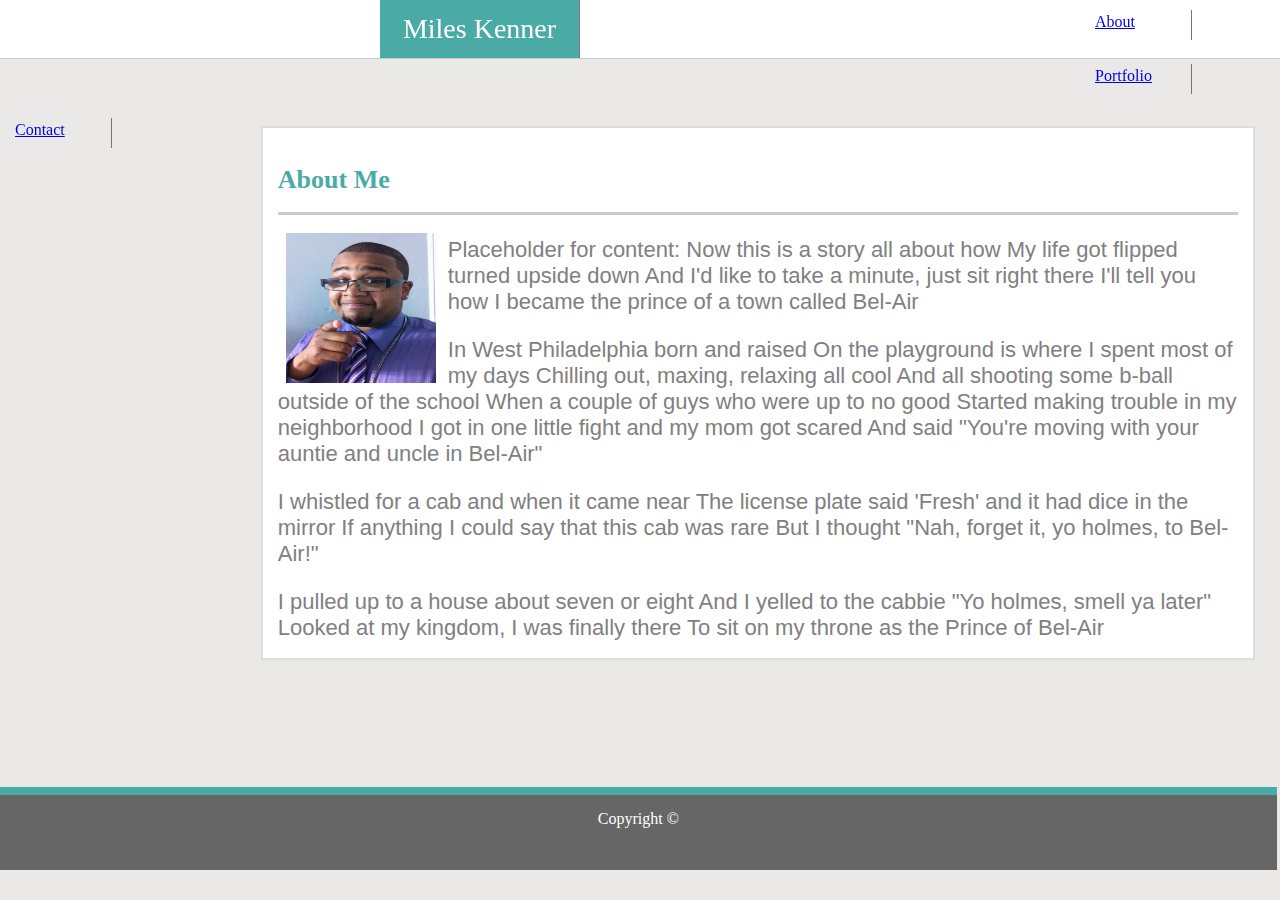
<file: index.html>
<!DOCTYPE html>
<html>
<head>
    <meta charset="utf-8" />
    <meta http-equiv="X-UA-Compatible" content="IE=edge">
    <title>Miles Kenner's Portfolio</title>
    <meta name="viewport" content="width=device-width, initial-scale=1">
    <link rel="stylesheet" type="text/css" media="screen" href="style.css"/>
    <!-- <script src="main.js"></script> -->
</head>
<header>
    <div id="me" class="nav">
        Miles Kenner
    </div>
    <!-- Ask why position moves when I shrink the web browser.-->
    <div id="about" class="nav"> 
        <a href="index.html">About</a>
    </div>
    <div id="portfolio" class="nav">
       <a href="portfolio.html">Portfolio</a> 
    </div>
    <div id="contact" class="nav">
        <a href="contact.html">Contact</a>
    </div>
   
</header>
<body>
    <div class="event" id="About Me">
        <h2>
            About Me
        </h2>
        <div class="content"> 
            <div id="selfie">
                <!-- <p>
                    Selfie Placeholder
                </p> -->
                <img src="images/selfie.jpg" alt="Miles Kenner" width="150" height="150">
            </div>
            <p>Placeholder for content: Now this is a story all about how
                    My life got flipped turned upside down
                    And I'd like to take a minute, just sit right there
                    I'll tell you how I became the prince of a town called Bel-Air</p>
            <p>In West Philadelphia born and raised
                    On the playground is where I spent most of my days
                    Chilling out, maxing, relaxing all cool
                    And all shooting some b-ball outside of the school
                    When a couple of guys who were up to no good
                    Started making trouble in my neighborhood
                    I got in one little fight and my mom got scared
                    And said "You're moving with your auntie and uncle in Bel-Air"</p> 
            <p>I whistled for a cab and when it came near
                    The license plate said 'Fresh' and it had dice in the mirror
                    If anything I could say that this cab was rare
                    But I thought "Nah, forget it, yo holmes, to Bel-Air!"
             </p> 
            <p>I pulled up to a house about seven or eight
                And I yelled to the cabbie "Yo holmes, smell ya later"
                Looked at my kingdom, I was finally there
                To sit on my throne as the Prince of Bel-Air
            </p>        
        </div>
    </div>

    <!-- <div class="event"  id="pics">
       <h2>
           Portfolio
       </h2>
       <div class="content">
           <div class="pics" id="food">
               <div class="banner">Food</div>
            </div>
           <div class="pics" id="games">
               <div class="banner">Games</div>
           </div>
           <div class="pics" id="sleep">
               <div class="banner">Sleep</div>
          </div>
           <div class="pics" id="movies">
               <div class="banner">Movies</div>
        </div>
           <div class="pics" id="music">
               <div class="banner">Music</div>
          </div>
       </div>

    </div>

    <div class="event" id="contact">
            <h2 id="Hit Me Up">
                Contact
            </h2>
            <div class="content">
            <form>
                Name <br> 
                <input type="text" name="John Smith" class="fillin"><br>
                Email <br>
                <input type="test" name="example&#64gmail.com" class="fillin"><br>
                Message<br> 
                
                <input type="text" name="Input text here" id="messages"><br> 
                <input type="submit" value="submit" id="submit"> 
             </form>

            </div>
      -->

     
         </div>
    <div id="footer">
        Copyright &copy
    </div>
</body>
</html>
</file>
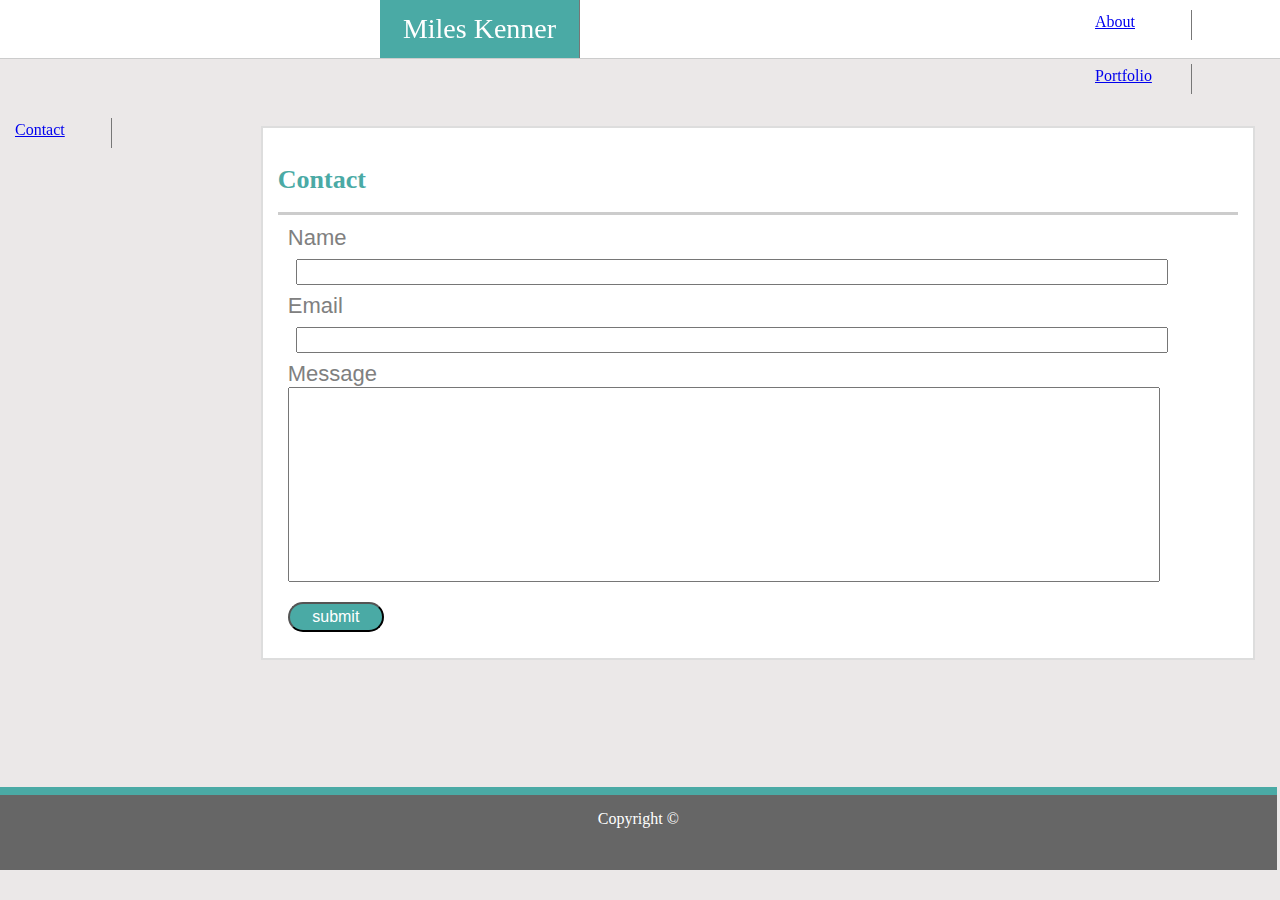
<file: contact.html>
<!DOCTYPE html>
<html>
<head>
    <meta charset="utf-8" />
    <meta http-equiv="X-UA-Compatible" content="IE=edge">
    <title>Miles Kenner's Portfolio</title>
    <meta name="viewport" content="width=device-width, initial-scale=1">
    <link rel="stylesheet" type="text/css" media="screen" href="style.css"/>
    <!-- <script src="main.js"></script> -->
</head>
<header>
    <div id="me" class="nav">
        Miles Kenner
    </div>
    <!-- Ask why position moves when I shrink the web browser.-->
    <div id="about" class="nav"> 
            <a href="index.html">About</a>
        </div>
        <div id="portfolio" class="nav">
           <a href="portfolio.html">Portfolio</a> 
        </div>
        <div id="contact" class="nav">
            <a href="contact.html">Contact</a>
        </div>
   
</header>


<body>
        <div class="event" id="contact">
                <h2 id="Hit Me Up">
                    Contact
                </h2>
                <div class="content">
                <form>
                    Name <br> 
                    <input type="text" name="John Smith" class="fillin"><br>
                    Email <br>
                    <input type="test" name="example&#64gmail.com" class="fillin"><br>
                    Message<br> 
                    <!-- Why doesn't the text start at the beginning of the text box?   -->
                    <input type="text" name="Input text here" id="messages"><br> 
                    <input type="submit" value="submit" id="submit"> 
                 </form>
    
                </div>
         
    
         
             </div>
</body>


<div id="footer">
        Copyright &copy
    </div>
</body>
</html>
</file>
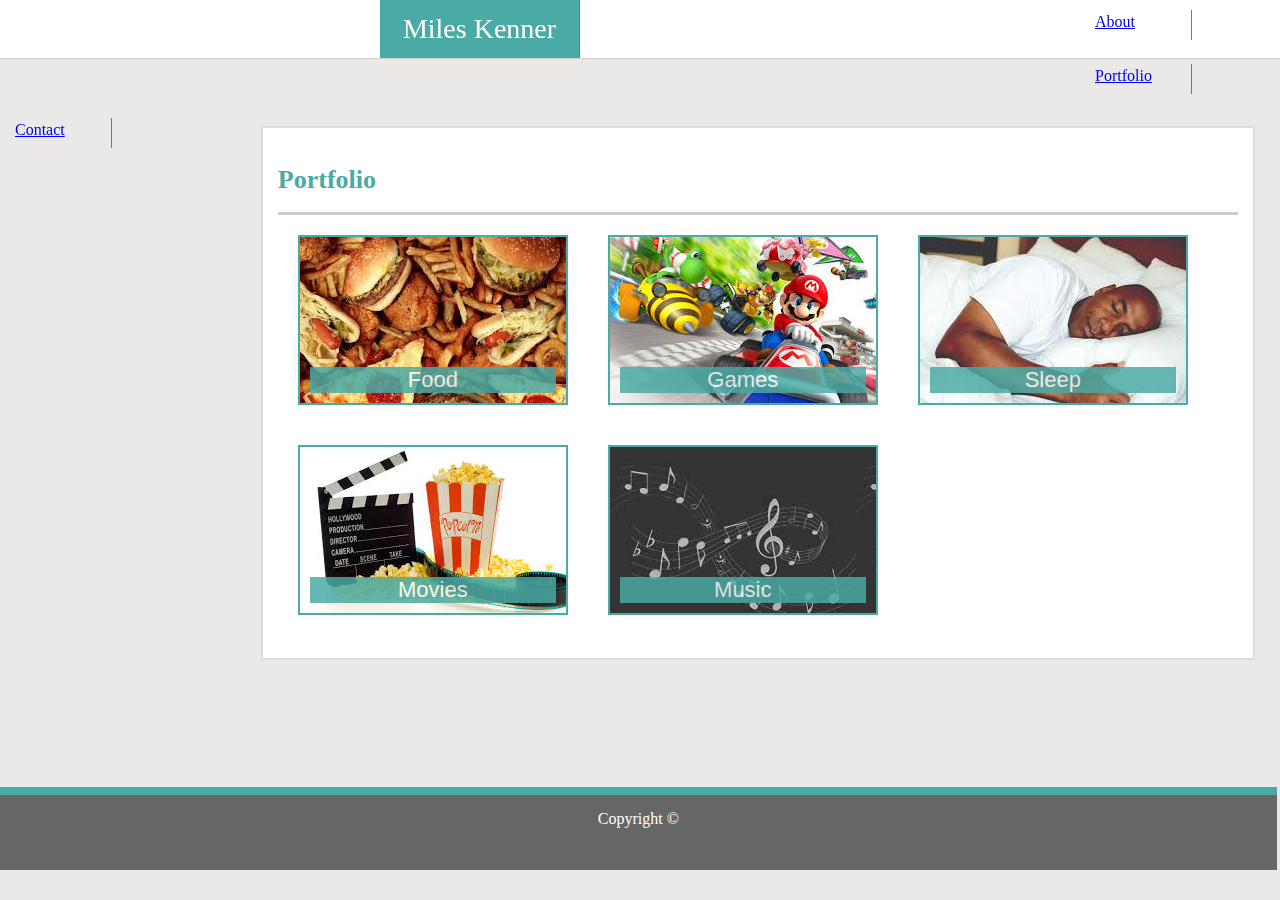
<file: portfolio.html>
<!DOCTYPE html>
<html>
<head>
    <meta charset="utf-8" />
    <meta http-equiv="X-UA-Compatible" content="IE=edge">
    <title>Miles Kenner's Portfolio</title>
    <meta name="viewport" content="width=device-width, initial-scale=1">
    <link rel="stylesheet" type="text/css" media="screen" href="style.css"/>
    <!-- <script src="main.js"></script> -->
</head>
<header>
    <div id="me" class="nav">
        Miles Kenner
    </div>
    <!-- Ask why position moves when I shrink the web browser.-->
    <div id="about" class="nav"> 
            <a href="index.html">About</a>
        </div>
        <div id="portfolio" class="nav">
           <a href="portfolio.html">Portfolio</a> 
        </div>
        <div id="contact" class="nav">
            <a href="contact.html">Contact</a>
        </div>
   
</header>
<body>
        <div class="event"  id="pics">
                <h2>
                    Portfolio
                </h2>
                <div class="content">
                    <div class="pics" id="food">
                        <div class="banner">Food</div>
                     </div>
                    <div class="pics" id="games">
                        <div class="banner">Games</div>
                    </div>
                    <div class="pics" id="sleep">
                        <div class="banner">Sleep</div>
                   </div>
                    <div class="pics" id="movies">
                        <div class="banner">Movies</div>
                 </div>
                    <div class="pics" id="music">
                        <div class="banner">Music</div>
                   </div>
                </div>
         
             </div>

</body>


<div id="footer">
        Copyright &copy
    </div>
</body>
</html>
</file>
<file: style.css>
body {
    background-color: #ebe8e8
}

header {
    background-color: #ffffff; 
    color: #777777; 
    height: 60px; 
    border-bottom: solid 1px #cccccc;
    width: 100%; 
    position: fixed; 
    margin-left: -8px; 
    margin-top: -10%; 
    margin-bottom: 20px; 
}

#me {
    background-color: #4aaaa5;
    color: #ffffff; 
    font-family: Georgia; 
    font-size: 28px; 
    height: 60px; 
    width:200px; 
    text-align: center; 
    padding-top: 15px;
    margin-left: 380px; 
    margin-right: 500px;
    margin-top: 0px; 
}

.nav {
    box-sizing: border-box;
    border-right: 1px solid #777777;
    float: left;
    width: 100px;
    padding: 3px;
    height: 30px;
    margin: 12px; 
}

.nav:hover {
    background-color: pink;
} 

#footer {
    background-color: #666666;
    border-top: solid 8px #4aaaa5;
    height: 60px; 
    width: 101%; 
    margin-left: -8px; 
    color: white; 
    text-align: center; 
    padding-top: 15px;
    margin-bottom: 0px;
}

.event {
    background-color: #ffffff;
    width: 960px; 
    height:  500px; 
    border: solid 2px #dddddd;
    margin-left: 20%; 
    margin-bottom: 10%;  
    margin-top: 10%;
    padding: 15px; 
}

h2 {
    color: #4aaaa5; 
    width: 400px; 
    height: 25px; 
    font-size: 26px; 
    font-family: Georgia, 'Times New Roman', Times, serif;
    /* border-bottom: 3px #cccccc solid;  */
}

#selfie {
    border: solid white 5px; 
    float: left;  
    margin-top: 10px; 
    margin-right: 10px; 
    width: 15%; 
    height: 30%; 
    text-align: center; 
    padding: 3px; 
}


.content {
    font-family: Arial; 
    color: gray; 
    border-top: 3px #cccccc solid; 
    width: 100%; 
    height: 420px;  
    font-size: 22px; 
    
}

form {
    height: 50%; 
    width: 100%; 
    margin: 10px; 
}

.fillin {
    width: 90%; 
    height: 20px; 
    margin: 8px; 
}

#messages {
    width: 90%; 
    height: 90%; 
}

#submit {
    width: 10%; 
    height: 30px; 
    background-color: #4aaaa5; 
    margin-top: 20px; 
    color: white; 
    border-radius: 15px;
}

input {
    font-size: 16px; 
    color: gray; 

}

.pics {
    box-sizing: border-box; 
    width: 270px; 
    height: 170px; 
    margin: 20px; 
    padding: 10px;
    text-align: center;
    border: solid 2px #4aaaa5; 
    float: left; 
    color: white; 
}

.banner {
    background-color: #4aaaa5;
    margin-top: 120px; 
    opacity: 0.84;
}

#food {
    background-image: url(images/food.jpg);
    background-repeat: none; 
}

#games {
    background-image: url(images/games.jpg);
    background-repeat: none; 
}

#sleep {
    background-image: url(images/sleep.jpg);
    background-repeat: none;
}

#movies {
    background-image: url(images/movies.jpg\ .jpeg);
    background-repeat: none;
}

#music {
    background-image: url(images/music.jpg);
    background-repeat: none; 
}
</file>
